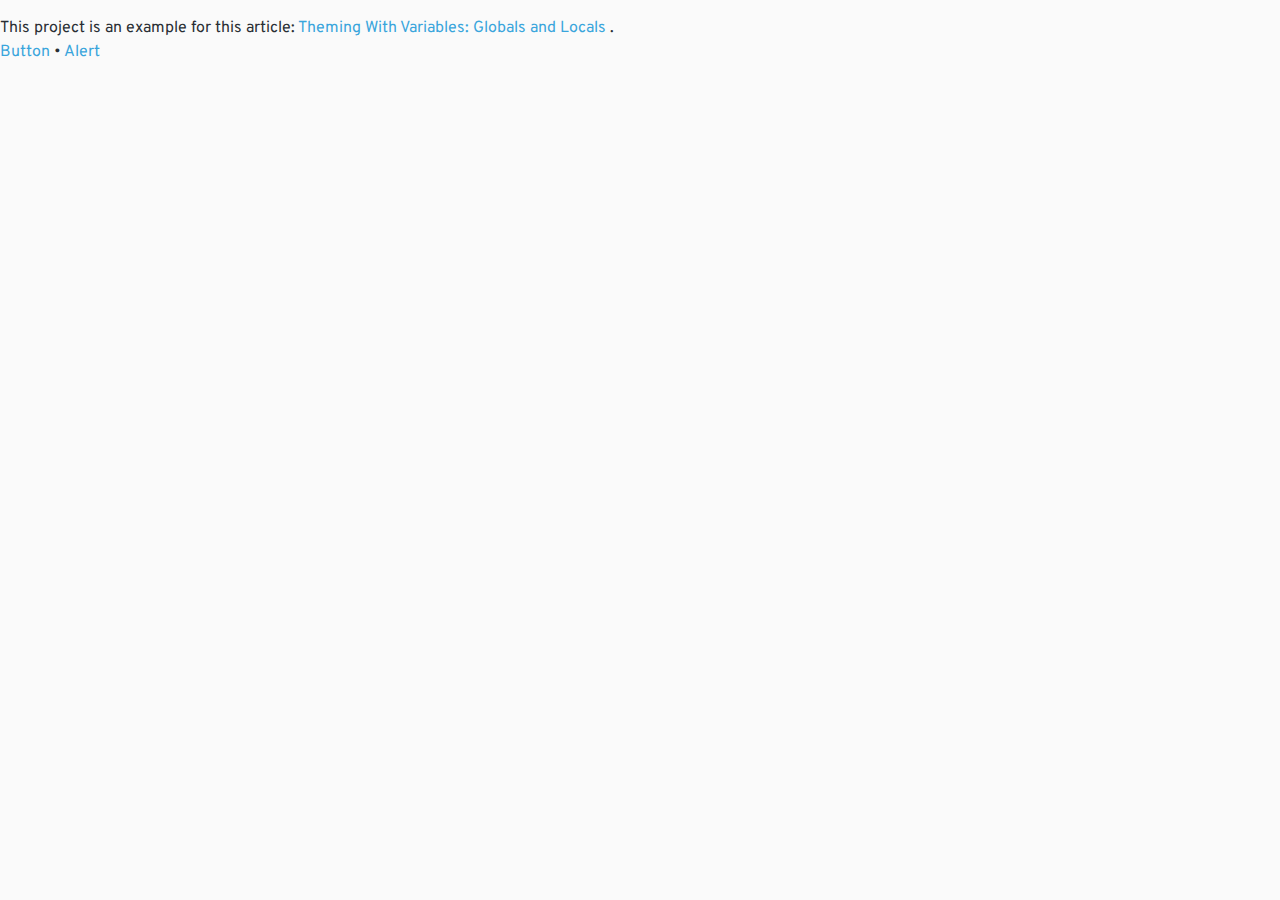
<file: Theming with Variables - Globals and Locals/index.html>
<!DOCTYPE html>
<html lang="en">

<head>
  <!--  Meta  -->
  <meta charset="UTF-8" />
  <title>Theming with Variables: Globals and Locals</title>

  <!--  Styles  -->
  <link rel="stylesheet" href="styles/system.processed.css" />
</head>

<body>
  <div class="example">
    <p>
      This project is an example for this article:
      <a href="https://css-tricks.com/theming-with-variables-globals-and-locals/" target="_blank">Theming With
        Variables: Globals and Locals </a>.
    </p>
    <p>
      <a href="/button/button.html">Button</a> •
      <a href="/alert/alert.html">Alert</a>
    </p>
  </div>
</body>

</html>
</file>
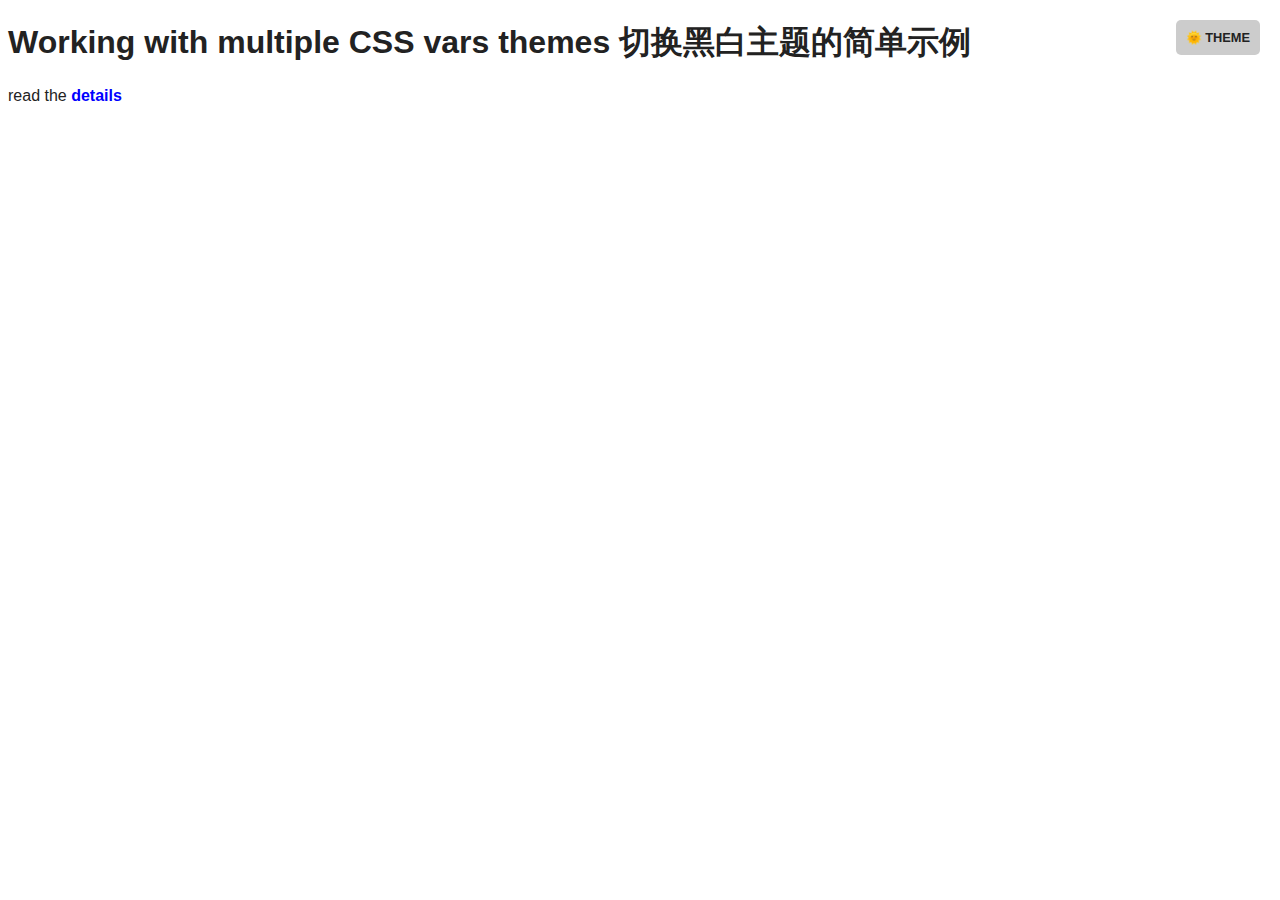
<file: working-with-multiple-css-vars-themes/index.html>
<!DOCTYPE html>
<html>
  <head>
    <meta charset="utf-8">
    <meta name="viewport" content="width=device-with,initial-scale=1">
    <title> Working with multiple CSS vars themes </title>
<!--    <link rel="icon" href="data:;base64,iVBORwOKGO=" /> -->
<link rel="icon" type="image/svg+xml" href="data:image/svg+xml,%3Csvg%20xmlns='http://www.w3.org/2000/svg'%20viewBox='0%200%2016%2016'%3E%3Ctext%20x='0'%20y='14'%3E🤗%3C/text%3E%3C/svg%3E" />

    <style>
      :root {
        --global-bg-color: #fff;
        --global-font-family: Verdana, sans-serif;
        --global-text-color: #222;
        --global-link-color: blue;
        --global-link-hover: lightblue;
        --global-theme-toggle-bg: #ccc;
        --global-theme-toggle-content: '🌞 THEME';
      }

      html {
        background: var(--global-bg-color);
        font-family: var(--global-font-family);
        color: var(--global-text-color);
      }

      a {
        color: var(--global-link-color);
        text-decoration: none;
        font-weight: 700;
      }

      a:hover {
        color: var(--global-link-hover);
      }

      html[data-theme='dark'] {
        --global-bg-color: #444;
        --global-text-color: #ddd;
        --global-link-color: yellow;
        --global-link-hover: lightyellow;
        --global-theme-toggle-bg: #000;
        --global-theme-toggle-content: '🌝 THEME';
      }

      .theme-toggle {
        position: fixed;
        right: 20px;
        top: 20px;
        background: var(--global-theme-toggle-bg);
        padding: 10px;
        border-radius: 5px;
        font-size: 0.8rem;
        font-weight: 700;
        cursor: pointer;
      }

      .theme-toggle::after {
        content: var(--global-theme-toggle-content);
      }
    </style>
  </head>

  <body>
    <span id="theme-toggle" class="theme-toggle"></span>
    <h1>Working with multiple CSS vars themes 切换黑白主题的简单示例</h1>
    <p>
      read the 
      <a href="https://dev.to/wendell_adriel/working-with-multiple-css-themes-5aej" target="_blank">details</a>
    </p>
  </body>

  <script>
    function toggleTheme() {
      const htmlTag = document.getElementsByTagName('html')[0]
      if (htmlTag.hasAttribute('data-theme')) {
        htmlTag.removeAttribute('data-theme')
        return
      }

      htmlTag.setAttribute('data-theme', 'dark')
    }

    document
      .getElementById('theme-toggle')
      .addEventListener('click', toggleTheme)
  </script>
</html>
</file>
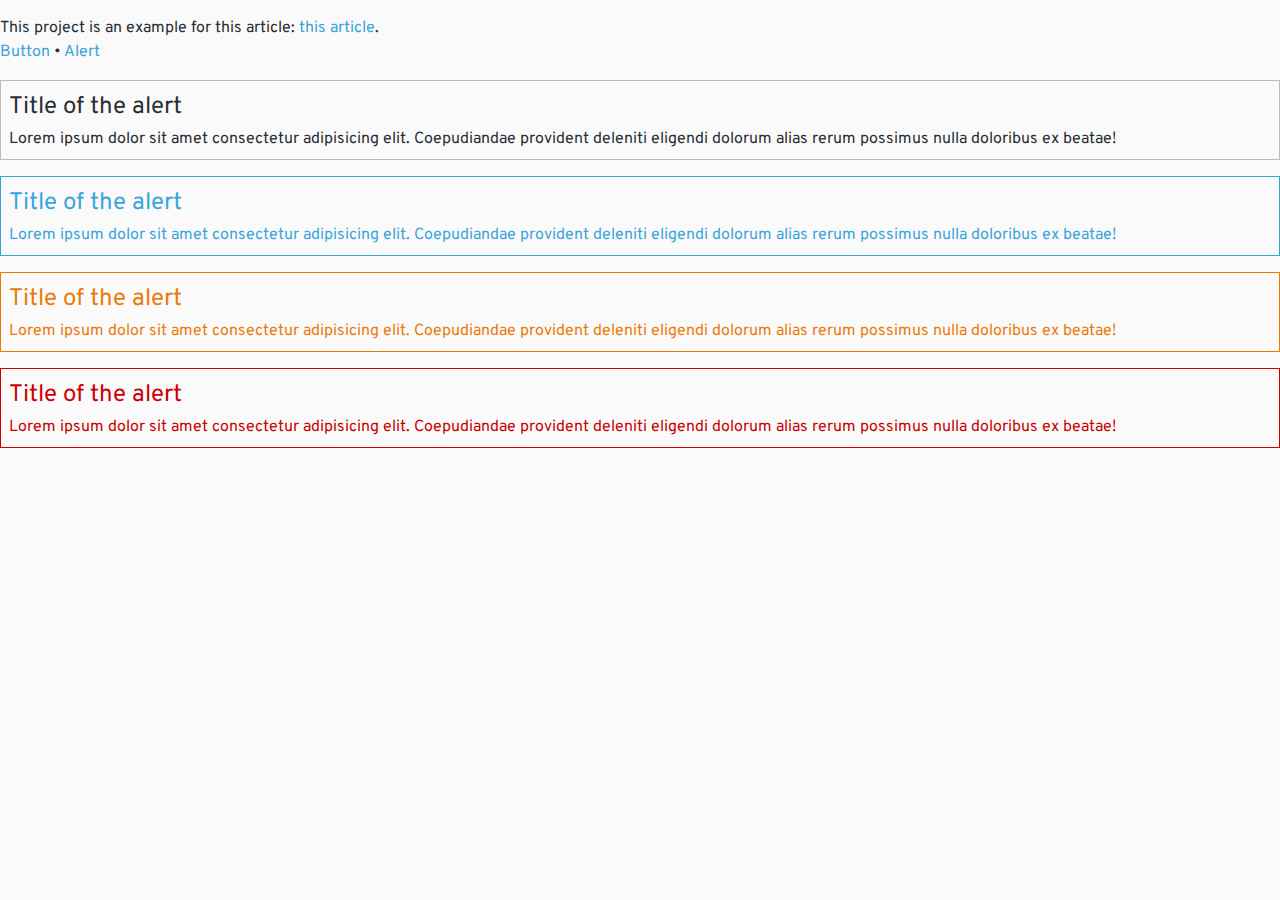
<file: Theming with Variables - Globals and Locals/alert/alert.html>
<!DOCTYPE html>
<html lang="en">

<head>
  <meta charset="UTF-8">
  <meta name="viewport" content="width=device-width, initial-scale=1.0">
  <meta http-equiv="X-UA-Compatible" content="ie=edge">
  <title>Theming with Variables: Globals and Locals</title>

  <!--  Styles  -->
  <link rel="stylesheet" href="../styles/system.processed.css">
</head>

<body>

  <div class="example">
    <p>This project is an example for this article: <a href="#">this article</a>.</p>
    <p><a href="/button/button.html">Button</a> • <a href="/alert/alert.html">Alert</a></p>
  </div>

  <div class="example">
    <div class="alert">
      <h2 class="alert__title">Title of the alert</h2>
      <p class="alert__text">Lorem ipsum dolor sit amet consectetur adipisicing elit. Coepudiandae provident deleniti eligendi dolorum alias rerum possimus nulla doloribus ex beatae!</p>
    </div>
  </div>

  <div class="example">
    <div class="alert is-primary">
      <h2 class="alert__title">Title of the alert</h2>
      <p class="alert__text">Lorem ipsum dolor sit amet consectetur adipisicing elit. Coepudiandae provident deleniti eligendi dolorum alias rerum possimus nulla doloribus ex beatae!</p>

    </div>
  </div>

  <div class="example">
    <div class="alert is-warning">
      <h2 class="alert__title">Title of the alert</h2>
      <p class="alert__text">Lorem ipsum dolor sit amet consectetur adipisicing elit. Coepudiandae provident deleniti eligendi dolorum alias rerum possimus nulla doloribus ex beatae!</p>

    </div>
  </div>

  <div class="example">
    <div class="alert is-danger">
      <h2 class="alert__title">Title of the alert</h2>
      <p class="alert__text">Lorem ipsum dolor sit amet consectetur adipisicing elit. Coepudiandae provident deleniti eligendi dolorum alias rerum possimus nulla doloribus ex beatae!</p>

    </div>
  </div>
</body>

</html>
</file>
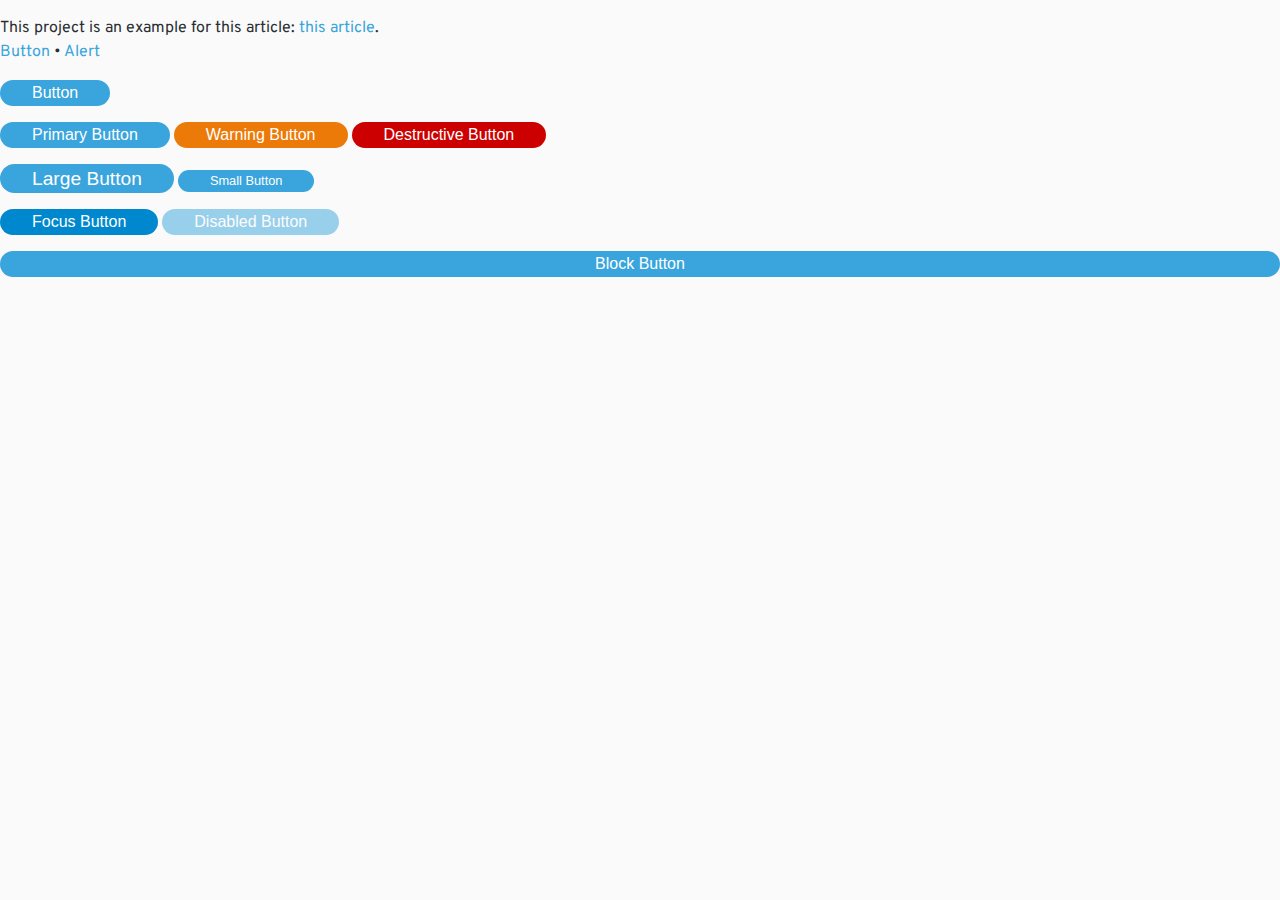
<file: Theming with Variables - Globals and Locals/button/button.html>
<!DOCTYPE html>
<html lang="en">

<head>
  <meta charset="UTF-8">
  <meta name="viewport" content="width=device-width, initial-scale=1.0">
  <meta http-equiv="X-UA-Compatible" content="ie=edge">
  <title>Theming with Variables: Globals and Locals</title>

  <!--  Styles  -->
  <link rel="stylesheet" href="../styles/system.processed.css">
</head>

<body>

  <div class="example">
    <p>This project is an example for this article: <a href="#">this article</a>.</p>
    <p><a href="/button/button.html">Button</a> • <a href="/alert/alert.html">Alert</a></p>
  </div>

  <div class="example">
    <button type="button" class="button is-primary">Button</button>
  </div>

  <div class="example">
    <button type="button" class="button is-primary">Primary Button</button>
    <button type="button" class="button is-warning">Warning Button</button>
    <button type="button" class="button is-danger">Destructive Button</button>
  </div>

  <div class="example">
    <button type="button" class="button is-primary is-large">Large Button</button>
    <button type="button" class="button is-primary is-small">Small Button</button>
  </div>

  <div class="example">
    <button type="button" class="button is-primary has-focus">Focus Button</button>
    <button type="button" class="button is-primary is-disabled" disabled>Disabled Button</button>
  </div>

  <div class="example">
    <button type="button" class="button is-primary is-block">Block Button</button>
  </div>

</body>

</html>
</file>
<file: Theming with Variables - Globals and Locals/styles/system.processed.css>
@charset "UTF-8";
@import url("https://fonts.googleapis.com/css?family=Overpass:300,400,700");
:root {
  --global--link--Color: var(--global--primary--Color);
  --global--link--TextDecoration: none;
  --global--link--hover-Color: #0088ce;
  --global--link--hover--TextDecoration: underline;
  --global--BorderWidth: 1px;
  --global--dark--BorderColor: #bbb;
  --global--light--BorderColor: #d1d1d1;
  --global--spacer--xxs: 0.125rem;
  --global--spacer--xs: 0.25rem;
  --global--spacer--sm: 0.5rem;
  --global--spacer--md: 1rem;
  --global--spacer--lg: 2rem;
  --global--spacer--xl: 3rem;
  --global--primary--Color: #39a5dc;
  --global--primary--dark--Color: #0088ce;
  --global--danger--Color: #c00;
  --global--danger--dark--Color: #a30000;
  --global--warning--Color: #ec7a08;
  --global--warning--dark--Color: #b35c00;
  --global--dark--Color: #292e34;
  --global--dark--off--Color: #8b8d8f;
  --global--light--Color: #fafafa;
  --global--light--off-Color: #d1d1d1;
  --global--light--BackgroundColor: #fafafa;
  --global--light--off--BackgroundColor: #ededed;
  --global--dark--BackgroundColor: #292e34;
  --global--dark--off--BackgroundColor: #393f44;
  --global--breakpoint--xs: 0;
  --global--breakpoint--sm: 24em;
  --global--breakpoint--md: 50;
  --global--breakpoint--lg: 50em;
  --global--breakpoint--xl: 73em;
  --global--sans-serif--FontFamily: “Overpass”, Overpass, “open sans”, -apple-system, BlinkMacSystemFont, "Segoe UI", Roboto, "Helvetica Neue", Arial, sans-serif, "Apple Color Emoji", "Segoe UI Emoji", "Segoe UI Symbol";
  --global--hero-title--FontSize: 3rem;
  --global--main-title--FontSize: 2rem;
  --global--secondary--title-FontSize: 1.5rem;
  --global--sub-title--FontSize: 1.2rem;
  --global--body--FontSize: 1rem;
  --global--caption--FontSize: 0.8rem;
  --global--sm--LineHeight: 1.1;
  --global--md--LineHeight: 1.5;
  --global--lg--LineHeight: 2;
  --global--light--FomntWeight: 300;
  --global--normal--FomntWeight: 400;
  --global--bold--FomntWeight: 700;
}

html,
body,
p,
ol,
ul,
li,
dl,
dt,
dd,
blockquote,
figure,
fieldset,
legend,
textarea,
pre,
iframe,
hr,
h1,
h2,
h3,
h4,
h5,
h6 {
  padding: 0;
  margin: 0;
}

h1,
h2,
h3,
h4,
h5,
h6 {
  font-size: 100%;
  font-weight: var(--global--normal--FontWeight);
}

ul {
  list-style: none;
}

button,
input,
select,
textarea {
  margin: 0;
}

img,
embed,
iframe,
object,
audio,
video {
  max-width: 100%;
  height: auto;
}

iframe {
  border: 0;
}

table {
  border-spacing: 0;
  border-collapse: collapse;
}

td,
th {
  padding: 0;
  text-align: left;
}

*,
*::before,
*::after {
  box-sizing: border-box;
}

html {
  font-family: sans-serif;
  line-height: 1.15;
}

body {
  font-family: var(--global--sans-serif--FontFamily);
  font-size: var(--global--body--FontSize);
  font-weight: var(--global--normal--FontWeight);
  line-height: var(--global--md--LineHeight);
  color: var(--global--dark--Color);
  text-align: left;
  background-color: var(--global--light--BackgroundColor);
}

a {
  color: var(--global--link--Color);
  text-decoration: var(--global--link--TextDecoration);
}

a:hover {
  color: var(--global--link--hover--Color);
  text-decoration: var(--global--link--hover--TextDecoration);
}

button,
a {
  cursor: pointer;
}

.alert {
  --alert--BorderWidth: var(--global--BorderWidth);
  --alert--BorderColor: var(--global--dark--BorderColor);
  --alert--Color: var(--global--dark--Color);
  --alert--PaddingTop: var(--global--spacer--sm);
  --alert--PaddingRight: var(--global--spacer--sm);
  --alert--PaddingBottom: var(--global--spacer--sm);
  --alert--PaddingLeft: var(--global--spacer--sm);
  --alert__title--FontSize: var(--global--secondary-title--FontSize);
  --alert__title--MarginBottom: var(--global--spacer--xxs);
  --alert--primary--BorderColor: var(--global--primary--Color);
  --alert--primary--Color: var(--global--primary--Color);
  --alert--warning--BorderColor: var(--global--warning--Color);
  --alert--warning--Color: var(--global--warning--Color);
  --alert--danger--BorderColor: var(--global--danger--Color);
  --alert--danger--Color: var(--global--danger--Color);
  border: var(--alert--BorderWidth, 1px) solid var(--alert--BorderColor, #bbb);
  color: var(--alert--Color, #292e34);
  padding: var(--alert--PaddingTop, 1rem) var(--alert--PaddingRight, 1rem) var(--alert--PaddingBottom, 1rem) var(--alert--PaddingLeft, 1rem);
}

.alert__title {
  font-size: var(--alert__title--FontSize, 1.5rem);
  margin-bottom: var(--alert__title--MarginBottom, 0.25rem);
}

.alert.is-primary {
  border-color: var(--alert--primary--BorderColor, #39a5dc);
  color: var(--alert--primary--Color, #39a5dc);
}

.alert.is-warning {
  border-color: var(--alert--warning--BorderColor, #ec7a08);
  color: var(--bualerttton--warning--Color, #ec7a08);
}

.alert.is-danger {
  border-color: var(--alert--danger--BorderColor, #c00);
  color: var(--alert--danger--Color, #c00);
}

.button {
  --button--PaddingTop: var(--global--spacer--xs);
  --button--PaddingRight: var(--global--spacer--xxl);
  --button--PaddingBottom: var(--global--spacer--xs);
  --button--PaddingLeft: var(--global--spacer--xxl);
  --button--LineHeight: var(--global--sm--LineHeight);
  --button--FontWeight: var(--global--normal--FontWeight);
  --button--primary--BackgroundColor: var(--global--primary--Color);
  --button--primary--hover--BackgroundColor: var(--global--primary-dark--Color);
  --button--warning--BackgroundColor: var(--global--warning--Color);
  --button--warning--hover--BackgroundColor: var(--global--warning--dark--Color);
  --button--danger--BackgroundColor: var(--global--danger--Color);
  --button--danger--hover--BorderColor: var(--global--danger-dark--Color);
  --button--small--FontSize: var(--global--caption--FontSize);
  --button--large--FontSize: var(--global--sub-title--FontSize);
  display: inline-block;
  padding: var(--button--PaddingTop, 0.5rem) var(--button--PaddingRight, 2rem) var(--button--PaddingBottom, 0.5rem) var(--button--PaddingLeft, 2rem);
  font-size: var(--button--FontSize, 1rem);
  font-weight: var(--button--FontWeight, 400);
  line-height: var(--button--LineHeight, 1.2);
  color: var(--button--Color, #fff);
  text-align: center;
  white-space: nowrap;
  background-color: var(--button--BackgroundColor, #ccc);
  border: none;
  border-radius: 30rem;
  cursor: pointer;
}

.button:hover,
.button:focus,
.button.has-focus {
  color: var(--button--hover--Color, #fff);
  background-color: var(--button--hover--BackgroundColor, #555);
}

.button:disabled,
.button.is-disabled {
  pointer-events: none;
  opacity: 0.5;
}

.button.is-small {
  font-size: var(--button--small--FontSize, 0.9rem);
}

.button.is-large {
  font-size: var(--button--large--FontSize, 1.2rem);
}

.button.is-block {
  display: block;
  width: 100%;
}

.button.is-primary {
  background-color: var(--button--primary--BackgroundColor, #39a5dc);
}

.button.is-primary:hover,
.button.is-primary:focus,
.button.is-primary.has-focus {
  background-color: var(--button--primary--hover--BackgroundColor, #0088ce);
}

.button.is-warning {
  background-color: var(--button--warning--BackgroundColor, #ec7a08);
}

.button.is-warning:hover,
.button.is-warning:focus,
.button.is-warning.has-focus {
  background-color: var(--button--warning--hover--BackgroundColor, #b35c00);
}

.button.is-danger {
  background-color: var(--button--danger--BackgroundColor, #c00);
}

.button.is-danger:hover,
.button.is-danger:focus,
.button.is-danger.has-focus {
  background-color: var(--button--danger--hover--BackgroundColor, #a30000);
}

.example {
  margin: 1rem 0;
}
</file>
